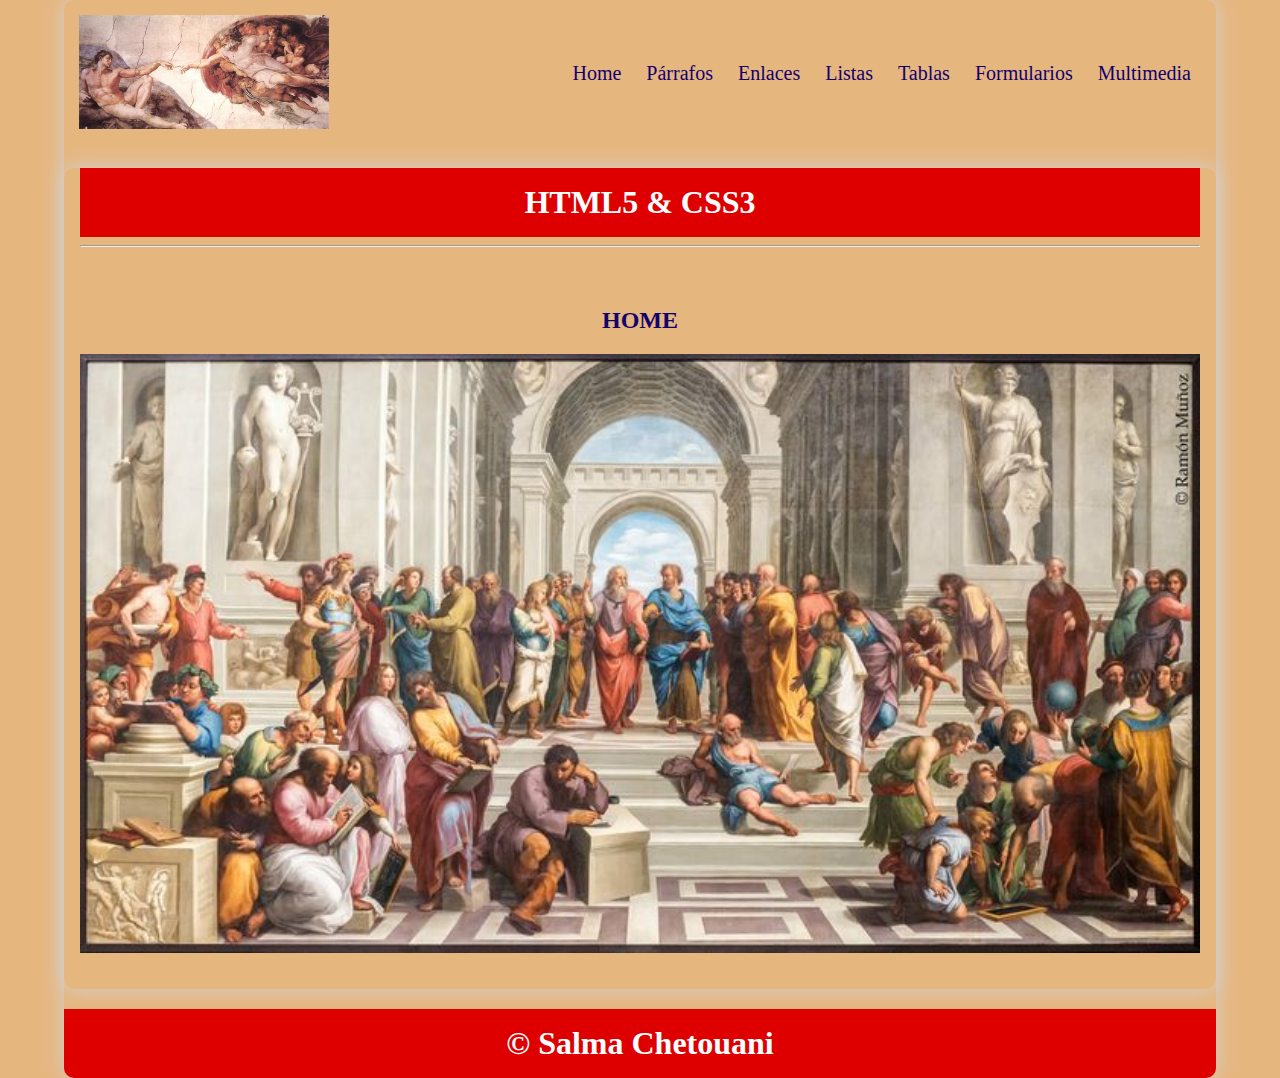
<file: index.html>
<!DOCTYPE html>
<html lang="en">

<head>
    <meta charset="UTF-8">
    <meta name="viewport" content="width=device-width, initial-scale=1.0">
    <title>Curso HTML5-CSS3</title>
    <link rel="stylesheet" href="css/style.css">
</head>

<body>
    <div class="container shadow">
        <header>
            <div class="row align-items-center">
                <div class="col-3"><img src="img/descargar.jpeg" alt="logo" width="250"></div>
                <div class="col-9">
                    <span id="btnmenu" onclick="opendrawer()">&#9776;</span>
                    <nav id="menu">
                        <ul class="text-right">
                            <li>
                                <a href="index.html">
                                    Home
                                </a>
                            </li>
                            <li>
                                <a href="parrafos.html">
                                    Párrafos
                                </a>
                            </li>
                            <li>
                                <a href="enlaces.html">
                                    Enlaces
                                </a>
                            </li>
                            <li>
                                <a href="listas.html">
                                    Listas
                                </a>
                            </li>
                            <li>
                                <a href="tablas.html">
                                    Tablas
                                </a>
                            </li>
                            <li>
                                <a href="formularios.html">
                                    Formularios
                                </a>
                            </li>
                            <li>
                                <a href="multimedia.html">
                                    Multimedia
                                </a>
                            </li>
                        </ul>
                    </nav>
                </div>
            </div>


        </header>
        <main class="shadow">
            <div class="px-3">
                <h1 class="text-center bg-azul-o text-white py-3">HTML5 & CSS3</h1>
            </div>
            <div class="px-3">
                <hr>
            </div>
            <div class="p-3">
                <div id="home" class="py-3">
                    <h2 class="text-center">HOME</h2>
                    <img src="img/DSC7804 Rafael Sanzio - La Filosofía o La Escuela de Atenas, 1510-12, en las Estancias del Vaticano, Roma, reproducción en el Victoria and Albert Museum, London.jpeg" alt="" width="100%">
                </div>
            </div>

        </main>
        <footer>
            <h1 class="bg-azul-o text-center text-white py-3">&copy; Salma Chetouani</h1>
        </footer>
    </div>
    <script>
        function opendrawer() {
            document.getElementById('menu').style.display = 'block';
            document.getElementById('menu').style.witdh = '100%';
        }
    </script>
</body>

</html>
</file>
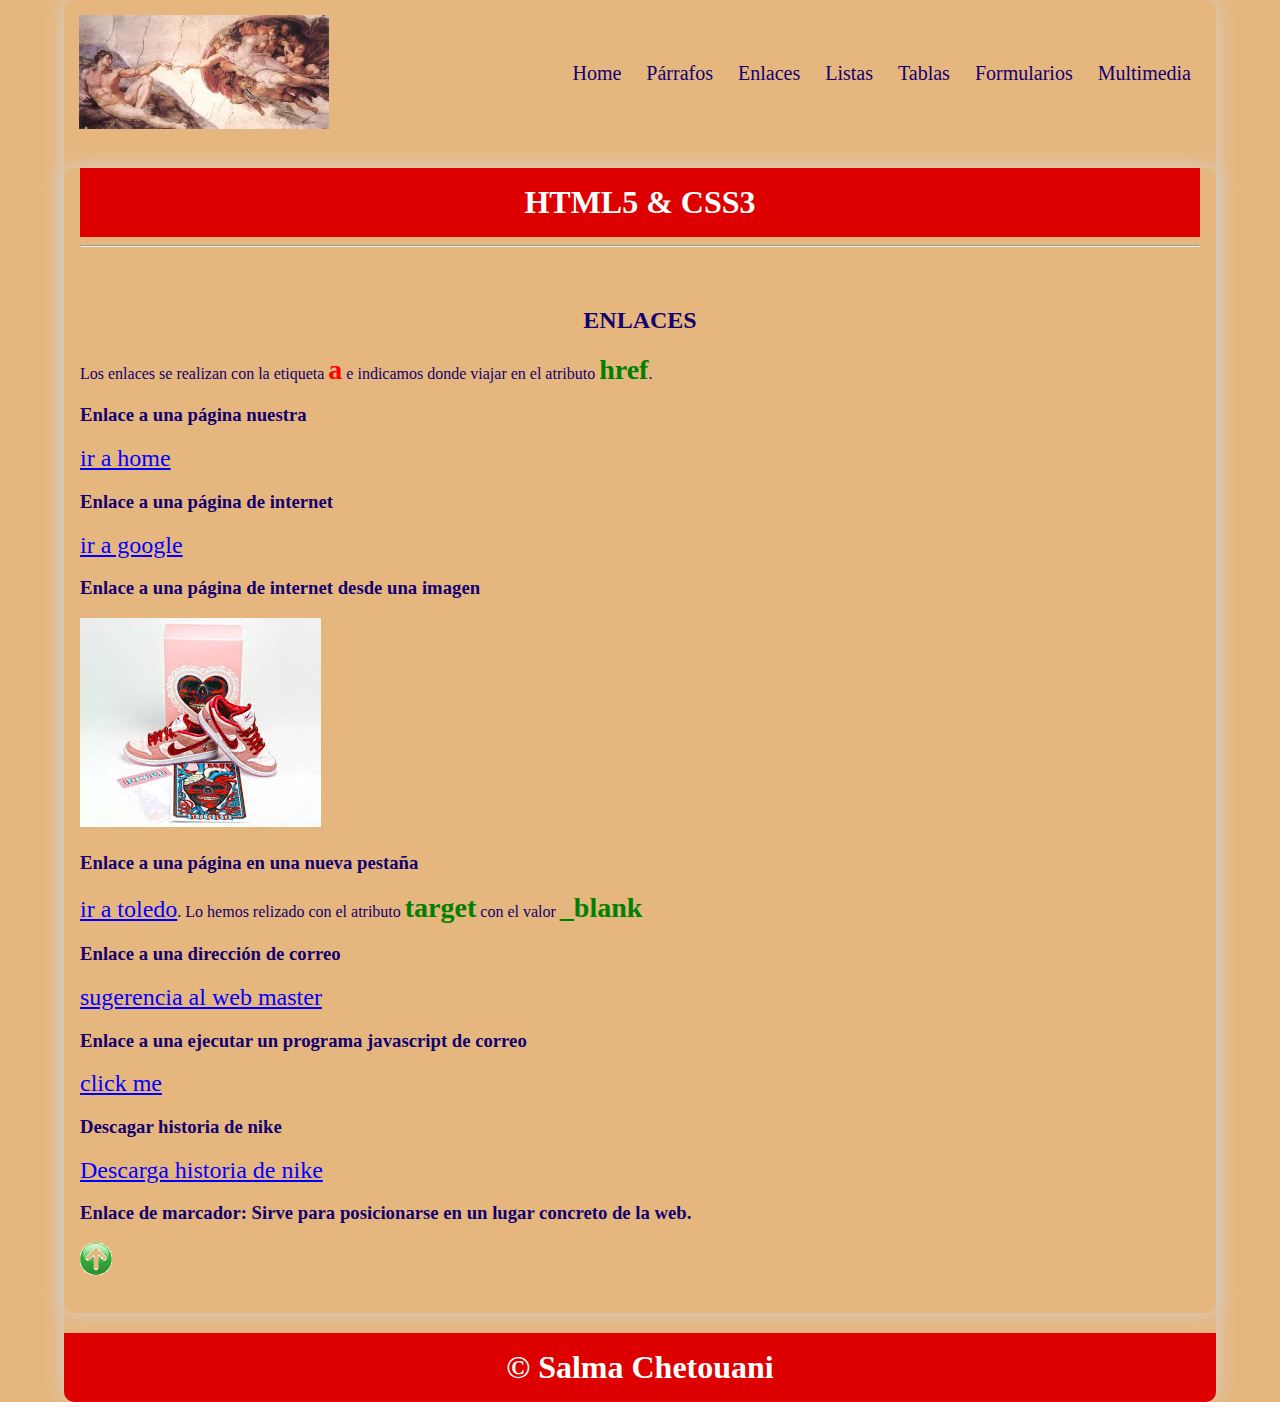
<file: enlaces.html>
<!DOCTYPE html>
<html lang="en">

<head>
    <meta charset="UTF-8">
    <meta name="viewport" content="width=device-width, initial-scale=1.0">
    <title>Curso HTML5-CSS3</title>
    <link rel="stylesheet" href="css/style.css">
</head>

<body>
    <a name="top" />
    <div class="container shadow">
        <header>
            <div class="row align-items-center">
                <div class="col-3"><img src="img/descargar.jpeg" alt="logo" width="250"></div>
                <div class="col-9">
                    <span id="btnmenu" onclick="opendrawer()">&#9776;</span>
                    <nav id="menu">
                        <ul class="text-right">
                            <li>
                                <a href="index.html">
                                    Home
                                </a>
                            </li>
                            <li>
                                <a href="parrafos.html">
                                    Párrafos
                                </a>
                            </li>
                            <li>
                                <a href="enlaces.html">
                                    Enlaces
                                </a>
                            </li>
                            <li>
                                <a href="listas.html">
                                    Listas
                                </a>
                            </li>
                            <li>
                                <a href="tablas.html">
                                    Tablas
                                </a>
                            </li>
                            <li>
                                <a href="formularios.html">
                                    Formularios
                                </a>
                            </li>
                            <li>
                                <a href="multimedia.html">
                                    Multimedia
                                </a>
                            </li>
                        </ul>
                    </nav>
                </div>
            </div>


        </header>
        <main class="shadow">
            <div class="px-3">
                <h1 class="text-center bg-azul-o text-white py-3">HTML5 & CSS3</h1>
            </div>
            <div class="px-3">
                <hr>
            </div>
            <div class="p-3">
                <div id="enlaces" class="py-3">
                    <h2 class="text-center">ENLACES</h2>
                    <p>Los enlaces se realizan con la etiqueta <span class="etiqueta">a</span> e indicamos donde viajar en el atributo <span class="atributo">href</span>.</p>
                    <h3>Enlace a una página nuestra</h3>
                    <p><a href="index.html">ir a home</a></p>
                    <h3>Enlace a una página de internet</h3>
                    <p><a href="https://www.google.es">ir a google</a></p>
                    <h3>Enlace a una página de internet desde una imagen</h3>
                    <p><a href="https://www.adidas.es/"><img src="img/strangelove.jpeg" alt="adidas"></a></p>
                    <h3>Enlace a una página en una nueva pestaña</h3>
                    <p><a href="https://www.toledo.es" target="_blank">ir a toledo</a>. Lo hemos relizado con el atributo <span class="atributo">target</span> con el valor <span class="atributo">_blank</span></span></p>
                    <h3>Enlace a una dirección de correo</h3>
                    <p><a href="mailto:alumno.708960@ies-azarquiel.es">sugerencia al web master</a></p>
                    <h3>Enlace a una ejecutar un programa javascript de correo</h3>
                    <p><a href="javascript:alert('Hola titi...')">click me</a></p>
                    <h3>Descagar historia de nike</h3>
                    <p><a href="pdf/Nike_company_overview.pdf">Descarga historia de nike</a></p>
                    <h3>Enlace de marcador: Sirve para posicionarse en un lugar concreto de la web.</h3>
                    <a href="#top"><img src="img/flechaar.png" alt=""></a>
                </div>
            </div>

        </main>
        <footer>
            <h1 class="bg-azul-o text-center text-white py-3">&copy;  Salma Chetouani</h1>
        </footer>
    </div>
    <script>
        function opendrawer() {
            document.getElementById('menu').style.display = 'block';
            document.getElementById('menu').style.witdh = '100%';
        }
    </script>
</body>

</html>
</file>
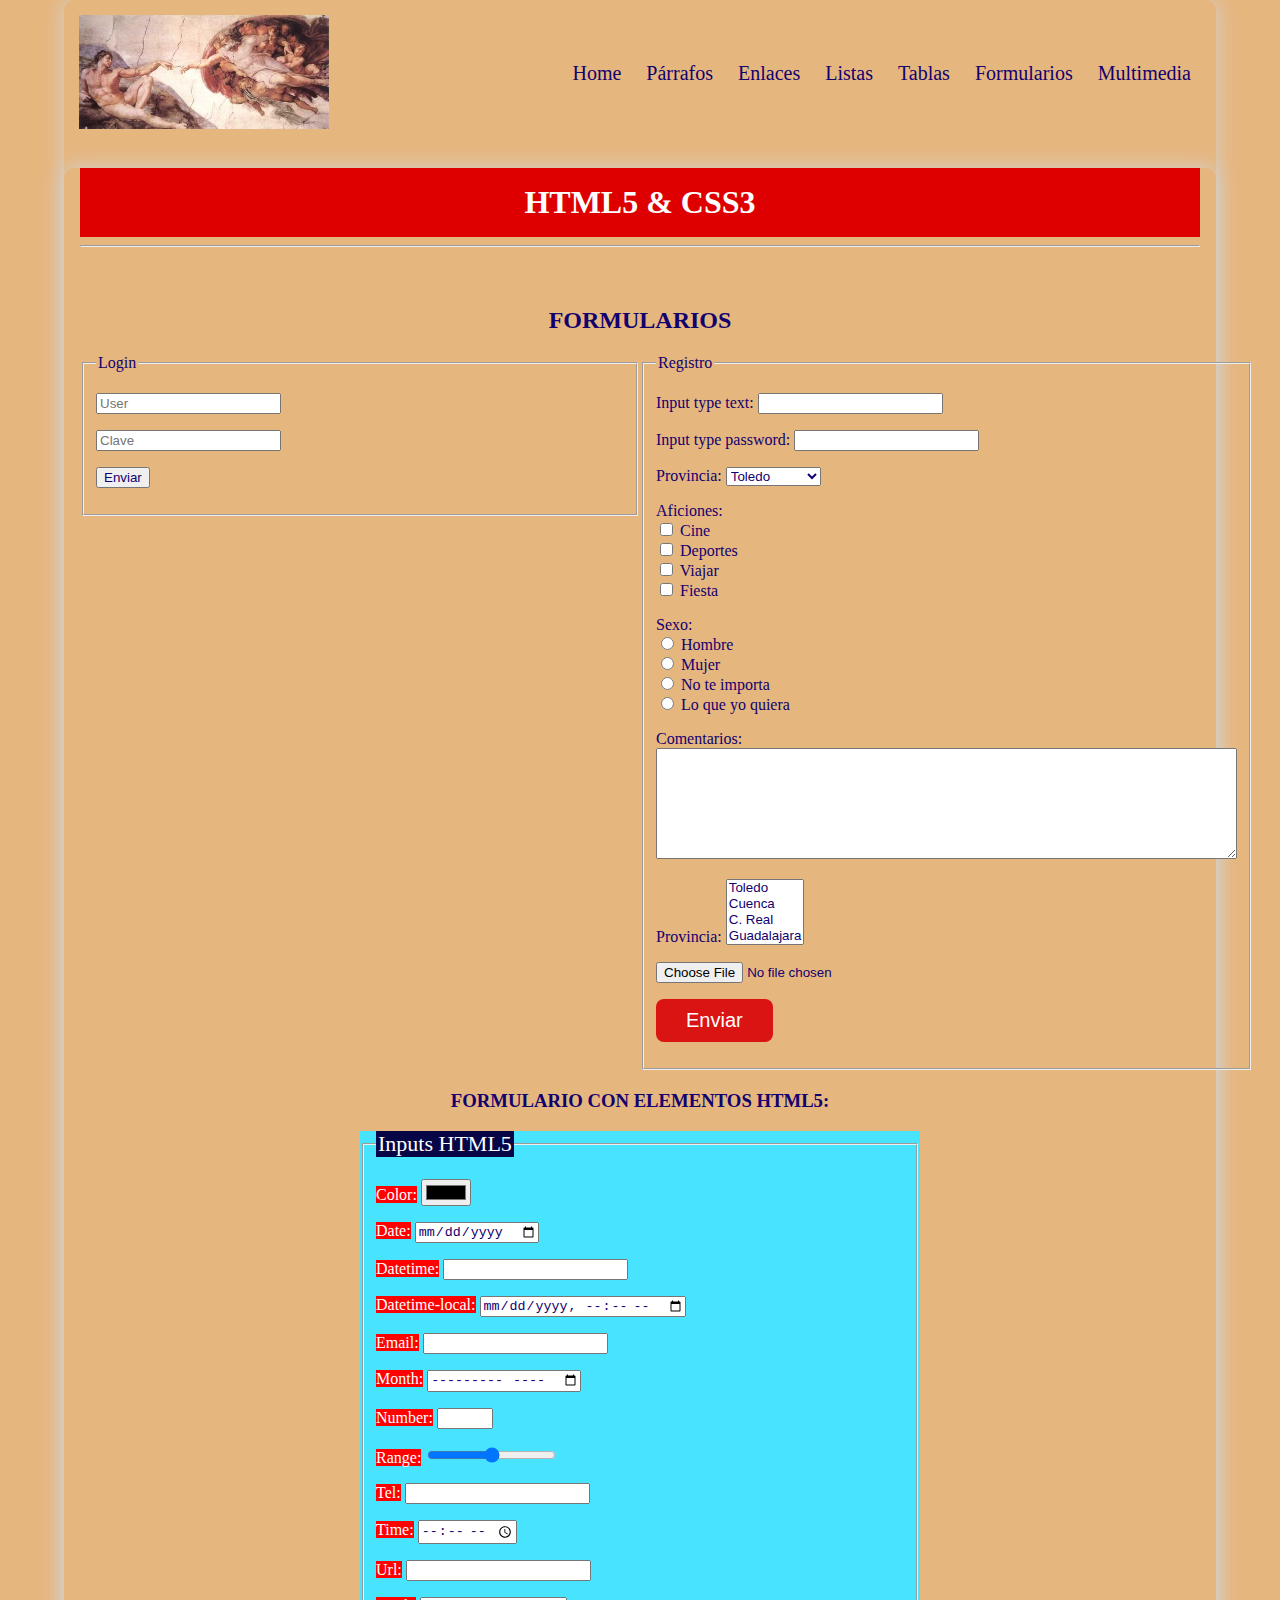
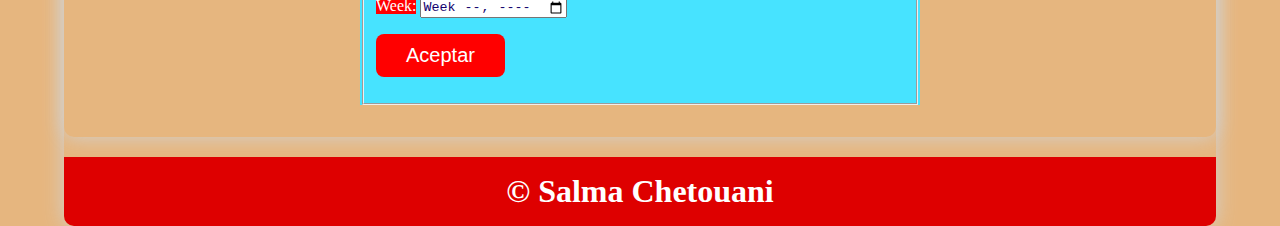
<file: formularios.html>
<!DOCTYPE html>
<html lang="en">

<head>
    <meta charset="UTF-8">
    <meta name="viewport" content="width=device-width, initial-scale=1.0">
    <title>Curso HTML5-CSS3</title>
    <link rel="stylesheet" href="css/style.css">
</head>

<body>
    <div class="container shadow">
        <header>
            <div class="row align-items-center">
                <div class="col-3"><img src="img/descargar.jpeg" alt="logo" width="250"></div>
                <div class="col-9">
                    <span id="btnmenu" onclick="opendrawer()">&#9776;</span>
                    <nav id="menu">
                        <ul class="text-right">
                            <li>
                                <a href="index.html">
                                    Home
                                </a>
                            </li>
                            <li>
                                <a href="parrafos.html">
                                    Párrafos
                                </a>
                            </li>
                            <li>
                                <a href="enlaces.html">
                                    Enlaces
                                </a>
                            </li>
                            <li>
                                <a href="listas.html">
                                    Listas
                                </a>
                            </li>
                            <li>
                                <a href="tablas.html">
                                    Tablas
                                </a>
                            </li>
                            <li>
                                <a href="formularios.html">
                                    Formularios
                                </a>
                            </li>
                            <li>
                                <a href="multimedia.html">
                                    Multimedia
                                </a>
                            </li>
                        </ul>
                    </nav>
                </div>
            </div>


        </header>
        <main class="shadow">
            <div class="px-3">
                <h1 class="text-center bg-azul-o text-white py-3">HTML5 & CSS3</h1>
            </div>
            <div class="px-3">
                <hr>
            </div>
            <div class="p-3">
                <div id="formularios" class="py-3">
                    <h2 class="text-center">FORMULARIOS</h2>
                    <form action="#" method="get" class="formlogin">
                        <fieldset>
                            <legend>Login</legend>
                            <p>
                                <input type="text" name="user" id="" placeholder="User">
                            </p>
                            <p>
                                <input type="password" name="pass" id="" placeholder="Clave">
                            </p>
                            <p>
                                <input type="submit" value="Enviar">
                            </p>
                        </fieldset>
                    </form>
                    <form action="#" method="get" class="formregister">
                        <fieldset>
                            <legend>Registro</legend>
                            <p><label for="">Input type text:</label>
                                <input type="text" name="user" id="">
                            </p>
                            <p>
                                <label for="">Input type password:</label>
                                <input type="password" name="pass" id="">
                            </p>
                            <p>
                                <label for="">Provincia:</label>
                                <select name="provincia" id="">
                                    <option value="1">Toledo</option>
                                    <option value="2">Cuenca</option>
                                    <option value="3">C. Real</option>
                                    <option value="4">Guadalajara</option>
                                    <option value="5">Albacete</option>
                                </select>
                            </p>
                            <p>
                                <label for="">Aficiones:</label><br/>
                                <input type="checkbox" name="cine" id=""> Cine<br/>
                                <input type="checkbox" name="deportes" id=""> Deportes<br/>
                                <input type="checkbox" name="viajar" id=""> Viajar<br/>
                                <input type="checkbox" name="fiesta" id=""> Fiesta<br/>
                            </p>
                            <p>
                                <label for="">Sexo:</label><br/>
                                <input type="radio" name="Sexo" id=""> Hombre<br/>
                                <input type="radio" name="Sexo" id=""> Mujer<br/>
                                <input type="radio" name="Sexo" id=""> No te importa<br/>
                                <input type="radio" name="Sexo" id=""> Lo que yo quiera<br/>
                            </p>
                            <p>
                                <label for="">Comentarios:</label><br />
                                <textarea name="comment" id="" cols="70" rows="7"></textarea>
                            </p>       
                            <p>
                                <label for="">Provincia:</label>
                                <select name="provincia" id="" multiple>
                                    <option value="1">Toledo</option>
                                    <option value="2">Cuenca</option>
                                    <option value="3">C. Real</option>
                                    <option value="4">Guadalajara</option>
                                    <option value="5">Albacete</option>
                                </select>
                            </p>    
                            <p>
                                <input type="file" name="foto" id="">
                            </p>               
                            <p>
                                <input type="submit" value="Enviar" class="btn btn-red">
                            </p>
                            
                        </fieldset>
                    </form>
                    <div class="cb"></div>
                    <h3 class="text-center">FORMULARIO CON ELEMENTOS HTML5:</h3>
                    <form action="kk.php" method="post" class="formhtml5">
                        <fieldset>
                            <legend>Inputs HTML5</legend>
                            <p><label for="">Color:</label> <input type="color" name="color" id=""></p>
                            <p><label for="">Date:</label> <input type="date" name="date" id=""></p>
                            <p><label for="">Datetime:</label> <input type="datetime" name="datetime" id=""></p>
                            <p><label for="">Datetime-local:</label> <input type="datetime-local" name="datetime-local"
                                    id=""></p>
                            <p><label for="">Email:</label> <input type="email" name="email" id=""></p>
                            <p><label for="">Month:</label> <input type="month" name="month" id=""></p>
                            <p><label for="">Number:</label> <input type="number" name="number" id="" step="2" min="10"
                                    max="30"></p>
                            <p><label for="">Range:</label> <input type="range" name="range" id="" step="2" min="10"
                                    max="30"></p>
                            <p><label for="">Tel:</label> <input type="tel" name="tel" id=""></p>
                            <p><label for="">Time:</label> <input type="time" name="time" id=""></p>
                            <p><label for="">Url:</label> <input type="url" name="url" id=""></p>
                            <p><label for="">Week:</label> <input type="week" name="week" id=""></p>
                            <p><input type="submit" value="Aceptar" id="" class="btn btn-green"></p>
                        </fieldset>
                    </form>



                    <div class="cb"></div>
                </div>
            </div>
        </main>
        <footer>
            <h1 class="bg-azul-o text-center text-white py-3">&copy;  Salma Chetouani</h1>
        </footer>
    </div>
    <script>
        function opendrawer() {
            document.getElementById('menu').style.display = 'block';
            document.getElementById('menu').style.witdh = '100%';
        }
    </script>
</body>

</html>
</file>
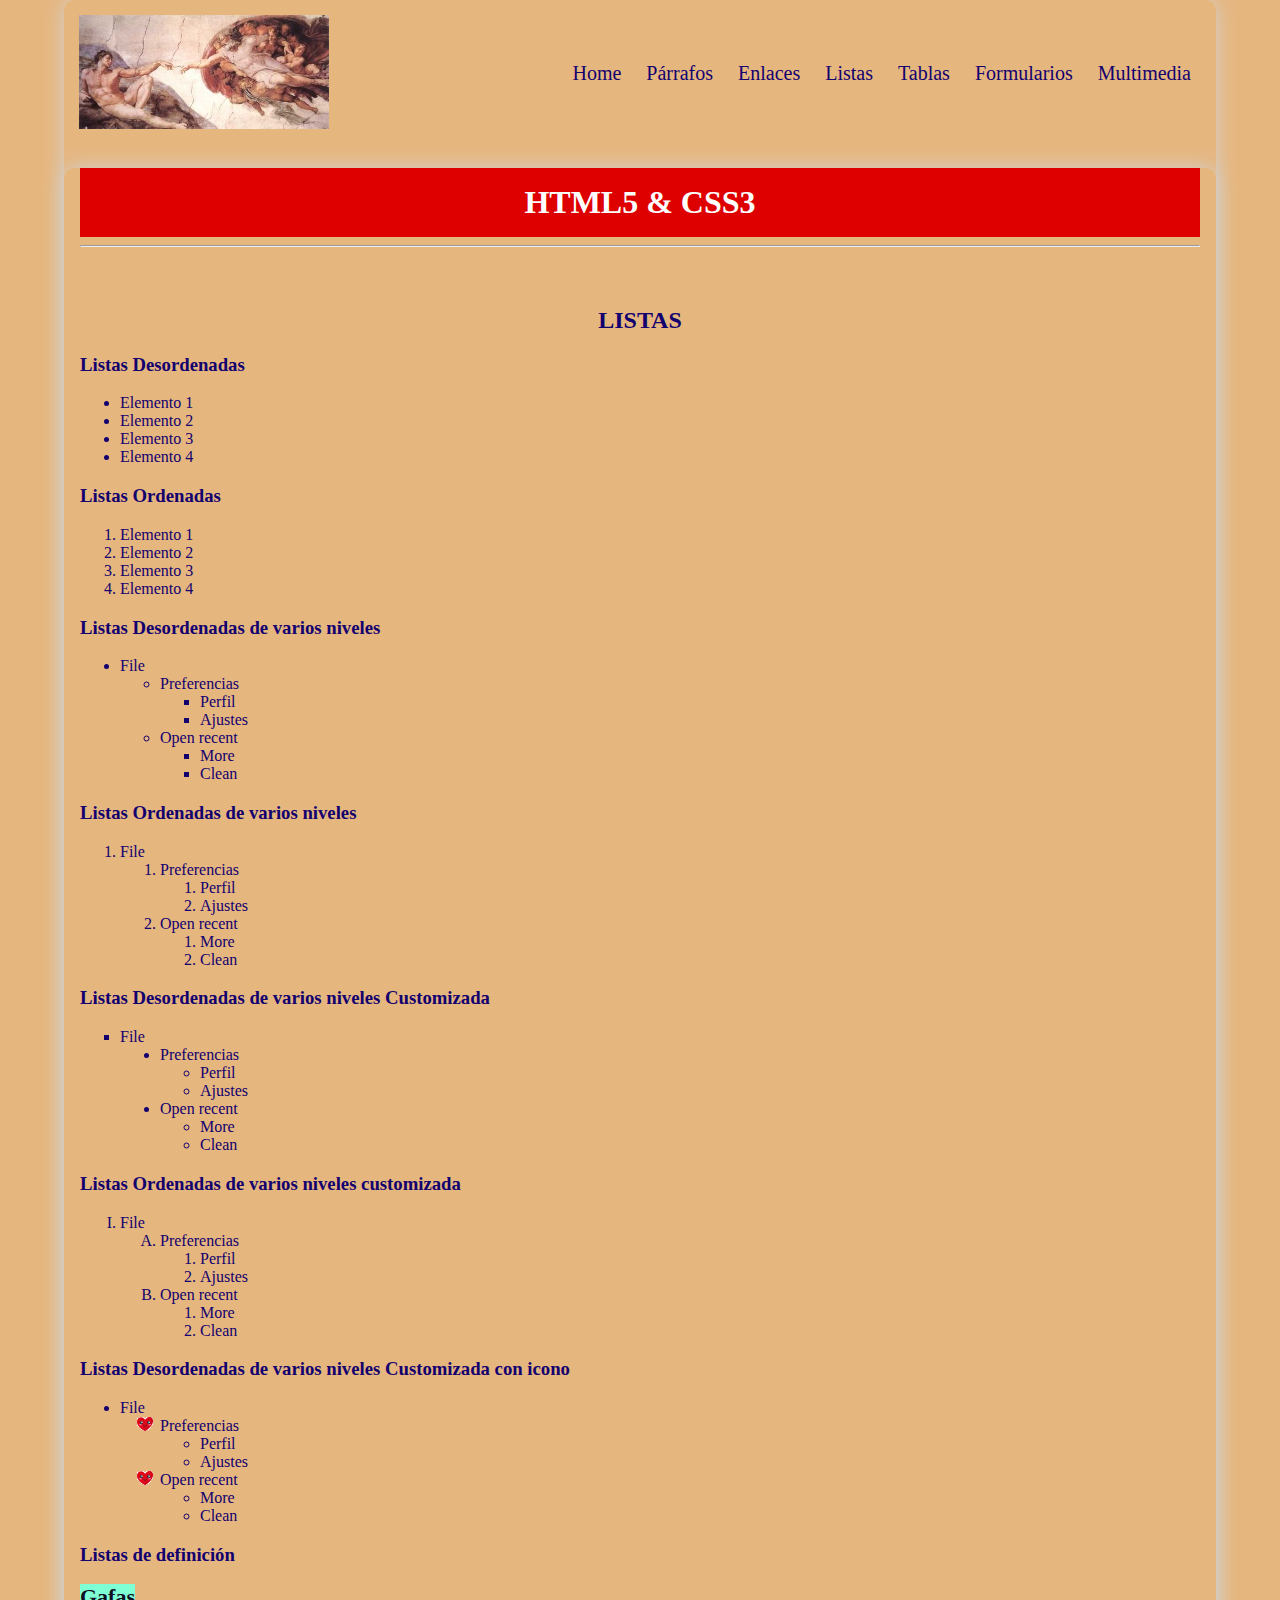
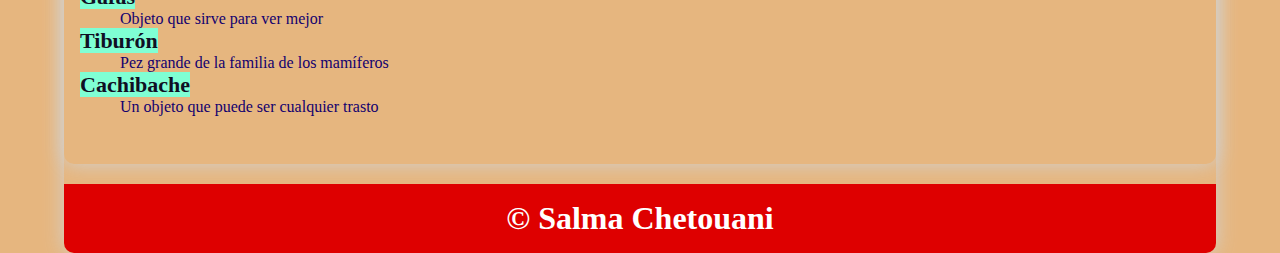
<file: listas.html>
<!DOCTYPE html>
<html lang="en">

<head>
    <meta charset="UTF-8">
    <meta name="viewport" content="width=device-width, initial-scale=1.0">
    <title>Curso HTML5-CSS3</title>
    <link rel="stylesheet" href="css/style.css">
</head>

<body>
    <div class="container shadow">
        <header>
            <div class="row align-items-center">
                <div class="col-3"><img src="img/descargar.jpeg" alt="logo" width="250"></div>
                <div class="col-9">
                    <span id="btnmenu" onclick="opendrawer()">&#9776;</span>
                    <nav id="menu">
                        <ul class="text-right">
                            <li>
                                <a href="index.html">
                                    Home
                                </a>
                            </li>
                            <li>
                                <a href="parrafos.html">
                                    Párrafos
                                </a>
                            </li>
                            <li>
                                <a href="enlaces.html">
                                    Enlaces
                                </a>
                            </li>
                            <li>
                                <a href="listas.html">
                                    Listas
                                </a>
                            </li>
                            <li>
                                <a href="tablas.html">
                                    Tablas
                                </a>
                            </li>
                            <li>
                                <a href="formularios.html">
                                    Formularios
                                </a>
                            </li>
                            <li>
                                <a href="multimedia.html">
                                    Multimedia
                                </a>
                            </li>
                        </ul>
                    </nav>
                </div>
            </div>


        </header>
        <main class="shadow">
            <div class="px-3">
                <h1 class="text-center bg-azul-o text-white py-3">HTML5 & CSS3</h1>
            </div>
            <div class="px-3">
                <hr>
            </div>
            <div class="p-3">
                <div id="listas" class="py-3">
                    <h2 class="text-center">LISTAS</h2>
                    <h3>Listas Desordenadas</h3>
                    <ul>
                        <li>Elemento 1</li>
                        <li>Elemento 2</li>
                        <li>Elemento 3</li>
                        <li>Elemento 4</li>
                    </ul>
                    <h3>Listas Ordenadas</h3>
                    <ol>
                        <li>Elemento 1</li>
                        <li>Elemento 2</li>
                        <li>Elemento 3</li>
                        <li>Elemento 4</li>
                    </ol>
                    <h3>Listas Desordenadas de varios niveles</h3>
                    <ul>
                        <li>File
                            <ul>
                                <li>Preferencias
                                    <ul>
                                        <li>Perfil</li>
                                        <li>Ajustes</li>
                                    </ul>
                                </li>
                                <li>Open recent
                                    <ul>
                                        <li>More</li>
                                        <li>Clean</li>
                                    </ul>
                                </li>
                            </ul>
                        </li>
                    </ul>
                    <h3>Listas Ordenadas de varios niveles</h3>
                    <ol>
                        <li>File
                            <ol>
                                <li>Preferencias
                                    <ol>
                                        <li>Perfil</li>
                                        <li>Ajustes</li>
                                    </ol>
                                </li>
                                <li>Open recent
                                    <ol>
                                        <li>More</li>
                                        <li>Clean</li>
                                    </ol>
                                </li>
                            </ol>
                        </li>
                    </ol>
                    <h3>Listas Desordenadas de varios niveles Customizada</h3>
                    <ul class="customdes">
                        <li>File
                            <ul>
                                <li>Preferencias
                                    <ul>
                                        <li>Perfil</li>
                                        <li>Ajustes</li>
                                    </ul>
                                </li>
                                <li>Open recent
                                    <ul>
                                        <li>More</li>
                                        <li>Clean</li>
                                    </ul>
                                </li>
                            </ul>
                        </li>
                    </ul>
                    <h3>Listas Ordenadas de varios niveles customizada</h3>
                    <ol class="customord">
                        <li>File
                            <ol>
                                <li>Preferencias
                                    <ol>
                                        <li>Perfil</li>
                                        <li>Ajustes</li>
                                    </ol>
                                </li>
                                <li>Open recent
                                    <ol>
                                        <li>More</li>
                                        <li>Clean</li>
                                    </ol>
                                </li>
                            </ol>
                        </li>
                    </ol>
                    <h3>Listas Desordenadas de varios niveles Customizada con icono</h3>
                    <ul class="customico">
                        <li>File
                            <ul>
                                <li>Preferencias
                                    <ul>
                                        <li>Perfil</li>
                                        <li>Ajustes</li>
                                    </ul>
                                </li>
                                <li>Open recent
                                    <ul>
                                        <li>More</li>
                                        <li>Clean</li>
                                    </ul>
                                </li>
                            </ul>
                        </li>
                    </ul>
                    <h3>Listas de definición</h3>
                    <dl class="listadefcustom">
                        <dt> Gafas</dt>
                        <dd>Objeto que sirve para ver mejor</dd>
                        <dt>Tiburón</dt>
                        <dd>Pez grande de la familia de los mamíferos</dd>
                        <dt>Cachibache</dt>
                        <dd>Un objeto que puede ser cualquier trasto</dd>
                    </dl>
                </div>
            </div>
        </main>
        <footer>
            <h1 class="bg-azul-o text-center text-white py-3">&copy;  Salma Chetouani</h1>
        </footer>
    </div>
    <script>
        function opendrawer() {
            document.getElementById('menu').style.display = 'block';
            document.getElementById('menu').style.witdh = '100%';
        }
    </script>
</body>

</html>
</file>
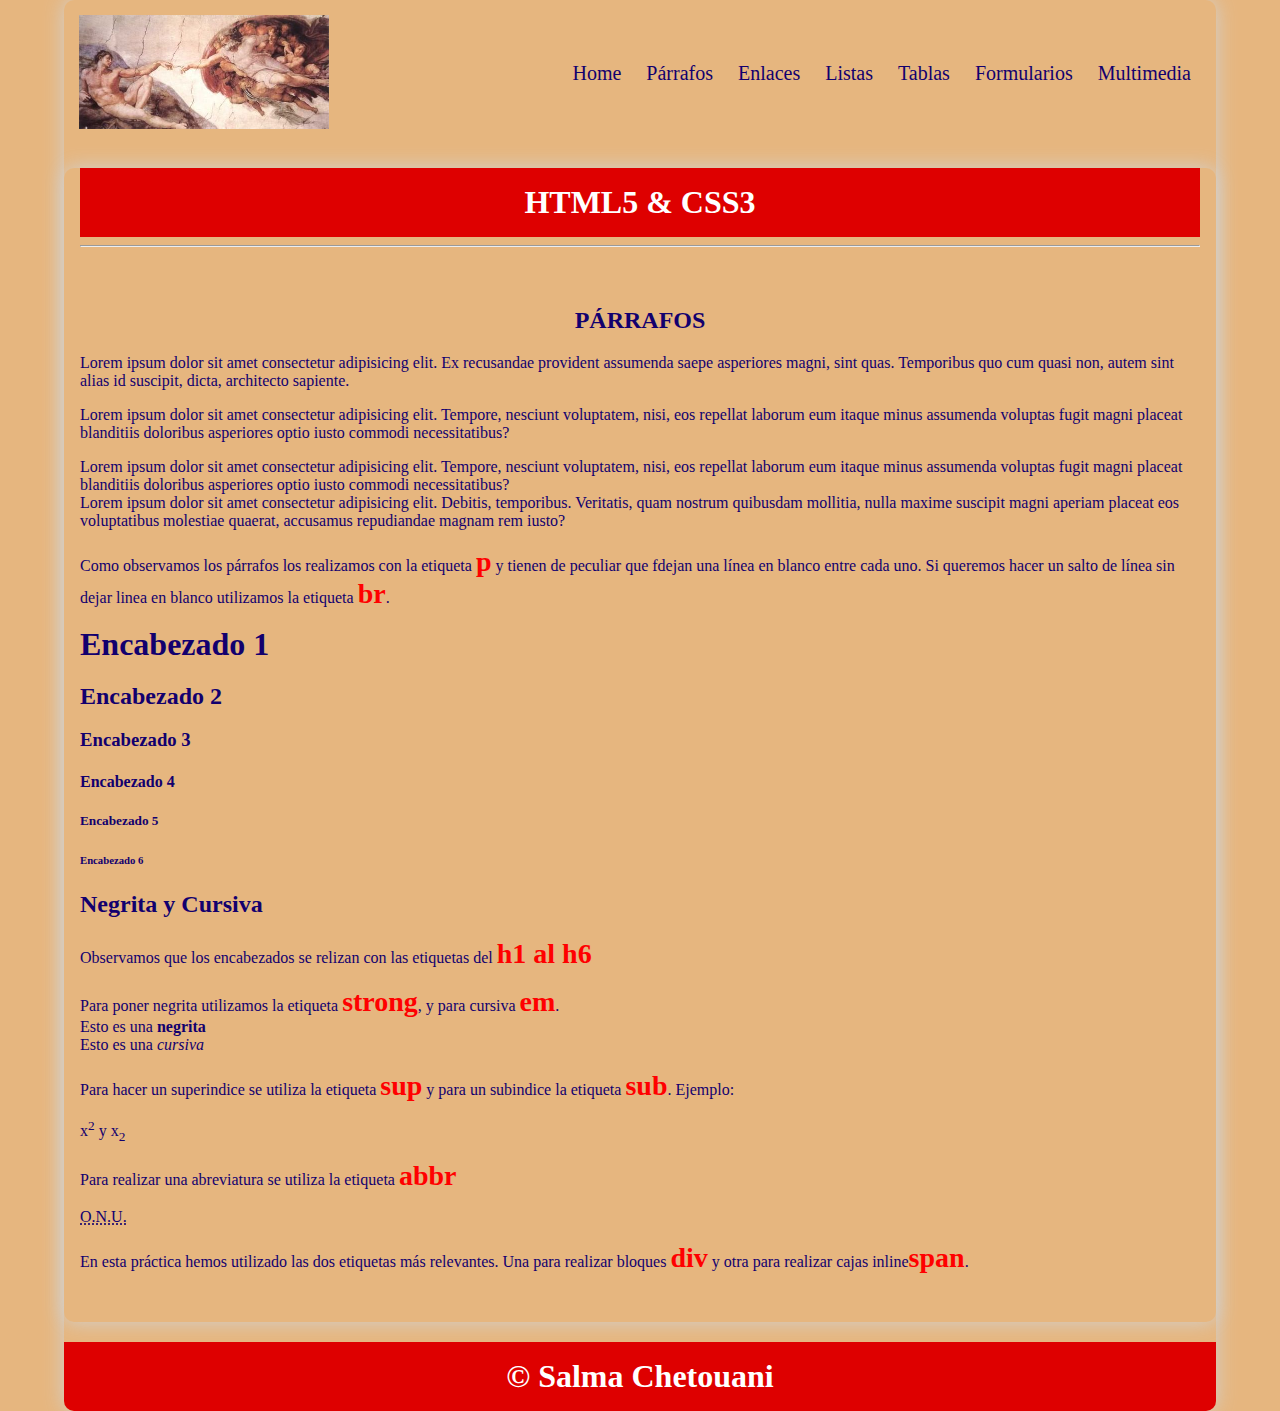
<file: parrafos.html>
<!DOCTYPE html>
<html lang="en">

<head>
    <meta charset="UTF-8">
    <meta name="viewport" content="width=device-width, initial-scale=1.0">
    <title>Curso HTML5-CSS3</title>
    <link rel="stylesheet" href="css/style.css">
</head>

<body>
    <div class="container shadow">
        <header>
            <div class="row align-items-center">
                <div class="col-3"><img src="img/descargar.jpeg" alt="logo" width="250"></div>
                <div class="col-9">
                    <span id="btnmenu" onclick="opendrawer()">&#9776;</span>
                    <nav id="menu">
                        <ul class="text-right">
                            <li>
                                <a href="index.html">
                                    Home
                                </a>
                            </li>
                            <li>
                                <a href="parrafos.html">
                                    Párrafos
                                </a>
                            </li>
                            <li>
                                <a href="enlaces.html">
                                    Enlaces
                                </a>
                            </li>
                            <li>
                                <a href="listas.html">
                                    Listas
                                </a>
                            </li>
                            <li>
                                <a href="tablas.html">
                                    Tablas
                                </a>
                            </li>
                            <li>
                                <a href="formularios.html">
                                    Formularios
                                </a>
                            </li>
                            <li>
                                <a href="multimedia.html">
                                    Multimedia
                                </a>
                            </li>
                        </ul>
                    </nav>
                </div>
            </div>


        </header>
        <main class="shadow">
            <div class="px-3">
                <h1 class="text-center bg-azul-o text-white py-3">HTML5 & CSS3</h1>
            </div>
            <div class="px-3">
                <hr>
            </div>
            <div class="p-3">
                <div id="parrafos" class="py-3">
                    <h2 class="text-center">PÁRRAFOS</h2>
                    <p>Lorem ipsum dolor sit amet consectetur adipisicing elit. Ex recusandae provident assumenda saepe
                        asperiores magni, sint quas. Temporibus quo cum quasi non, autem sint alias id suscipit, dicta,
                        architecto sapiente.</p>
                    <p>Lorem ipsum dolor sit amet consectetur adipisicing elit. Tempore, nesciunt voluptatem, nisi, eos
                        repellat laborum eum itaque minus assumenda voluptas fugit magni placeat blanditiis doloribus
                        asperiores optio iusto commodi necessitatibus?</p>
                    <p>Lorem ipsum dolor sit amet consectetur adipisicing elit. Tempore, nesciunt voluptatem, nisi, eos
                        repellat laborum eum itaque minus assumenda voluptas fugit magni placeat blanditiis doloribus
                        asperiores optio iusto commodi necessitatibus?<br />Lorem ipsum dolor sit amet consectetur
                        adipisicing elit. Debitis, temporibus. Veritatis, quam nostrum quibusdam mollitia, nulla maxime
                        suscipit magni aperiam placeat eos voluptatibus molestiae quaerat, accusamus repudiandae magnam
                        rem iusto?</p>
                    <p>Como observamos los párrafos los realizamos con la etiqueta <span class="etiqueta">p</span> y
                        tienen de peculiar que fdejan una
                        línea en blanco entre cada uno. Si queremos hacer un salto de línea sin dejar linea en blanco
                        utilizamos la etiqueta <span class="etiqueta">br</span>.</p>
                    <h1>Encabezado 1</h1>
                    <h2>Encabezado 2</h2>
                    <h3>Encabezado 3</h3>
                    <h4>Encabezado 4</h4>
                    <h5>Encabezado 5</h5>
                    <h6>Encabezado 6</h6>
                    <h2>Negrita y Cursiva</h2>
                    <p>Observamos que los encabezados se relizan con las etiquetas del <span class="etiqueta">h1 al
                            h6</span></p>
                    <p>Para poner negrita utilizamos la etiqueta <span class="etiqueta">strong</span>, y para cursiva
                        <span class="etiqueta">em</span>. <br />
                        Esto es una <strong>negrita</strong><br />
                        Esto es una <em>cursiva</em>
                    </p>
                    <p>Para hacer un superindice se utiliza la etiqueta <span class="etiqueta">sup</span> y para un
                        subindice la etiqueta <span class="etiqueta">sub</span>. Ejemplo:</p>
                    <p>x<sup>2</sup> y x<sub>2</sub></p>
                    <p>Para realizar una abreviatura se utiliza la etiqueta <span class="etiqueta">abbr</span></p>
                    <p><abbr title="Organización de las Naciones Unidas">O.N.U.</abbr></p>
                    <p>En esta práctica hemos utilizado las dos etiquetas más relevantes. Una para realizar bloques
                        <span class="etiqueta">div</span> y otra para realizar cajas inline<span
                            class="etiqueta">span</span>.</p>
                </div>
            </div>

        </main>
        <footer>
            <h1 class="bg-azul-o text-center text-white py-3">&copy;  Salma Chetouani</h1>
        </footer>
    </div>
    <script>
        function opendrawer() {
            document.getElementById('menu').style.display = 'block';
            document.getElementById('menu').style.witdh = '100%';
        }
    </script>
</body>

</html>
</file>
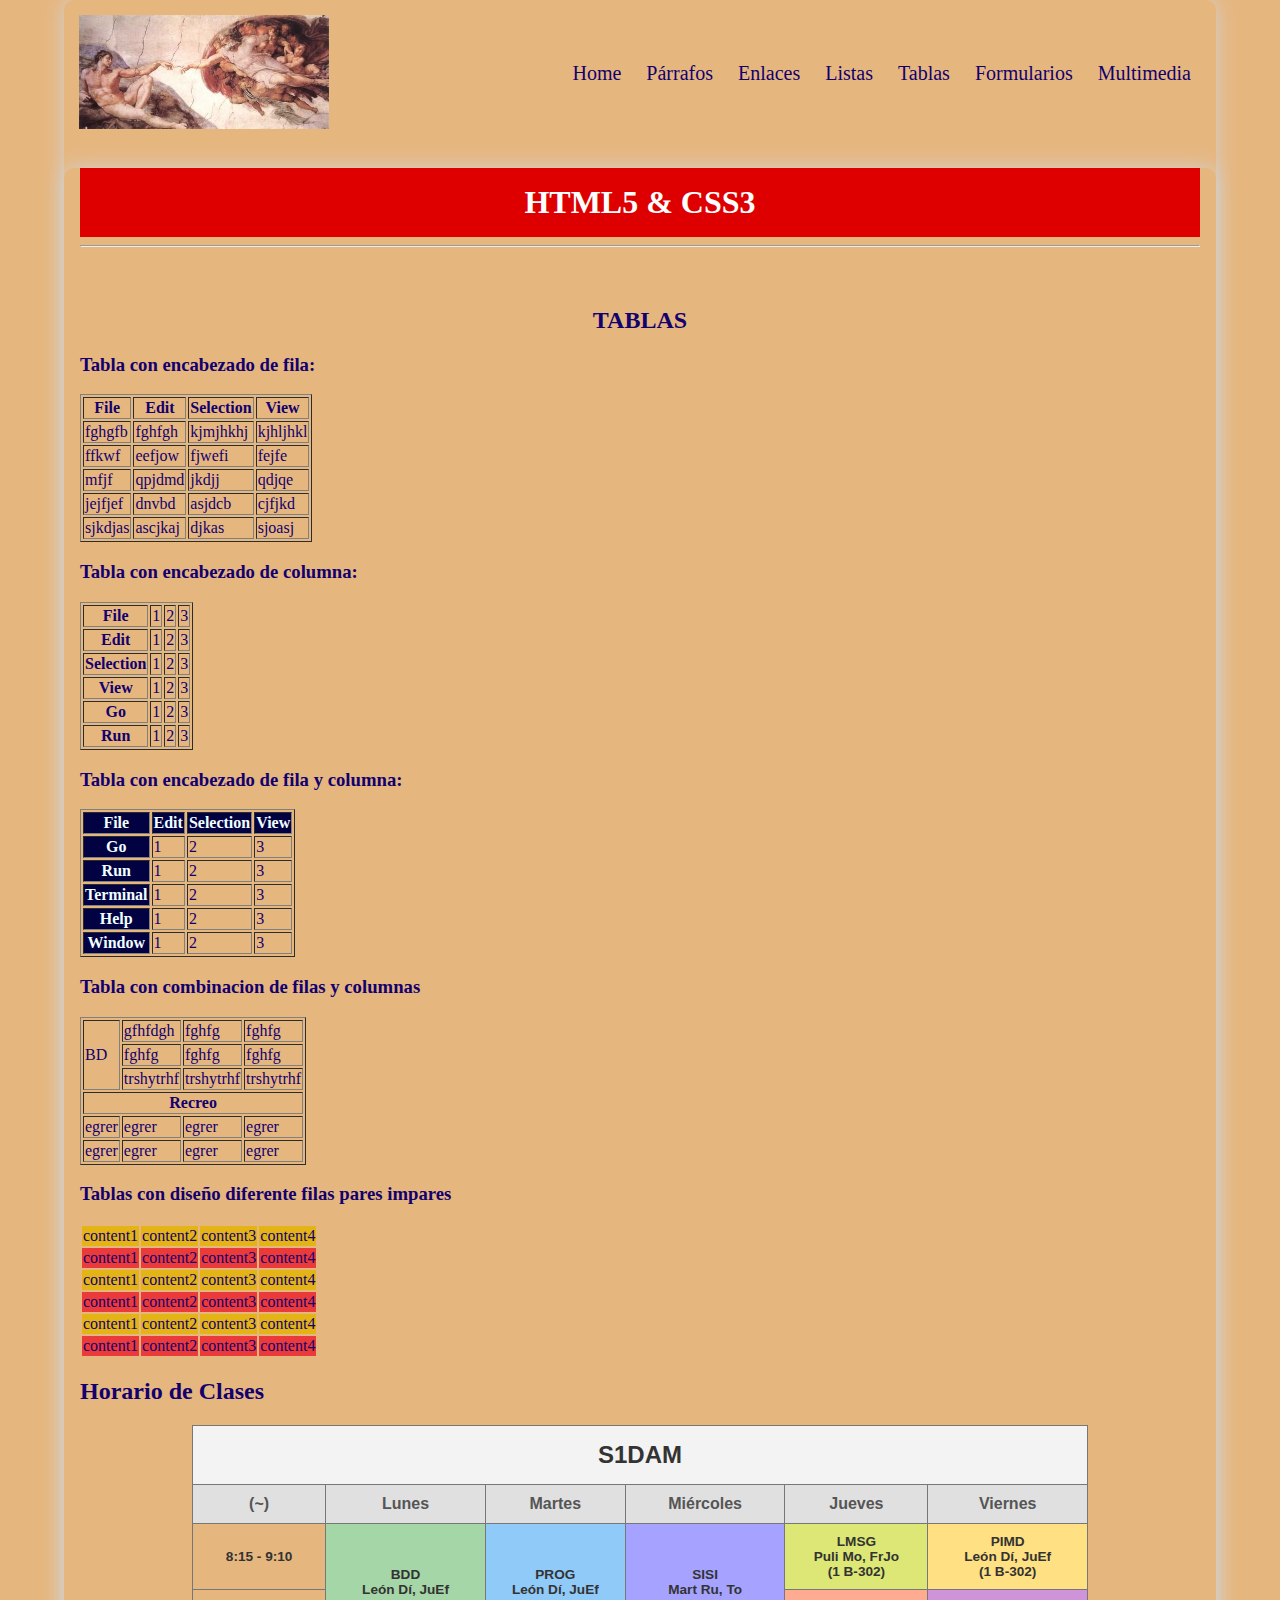
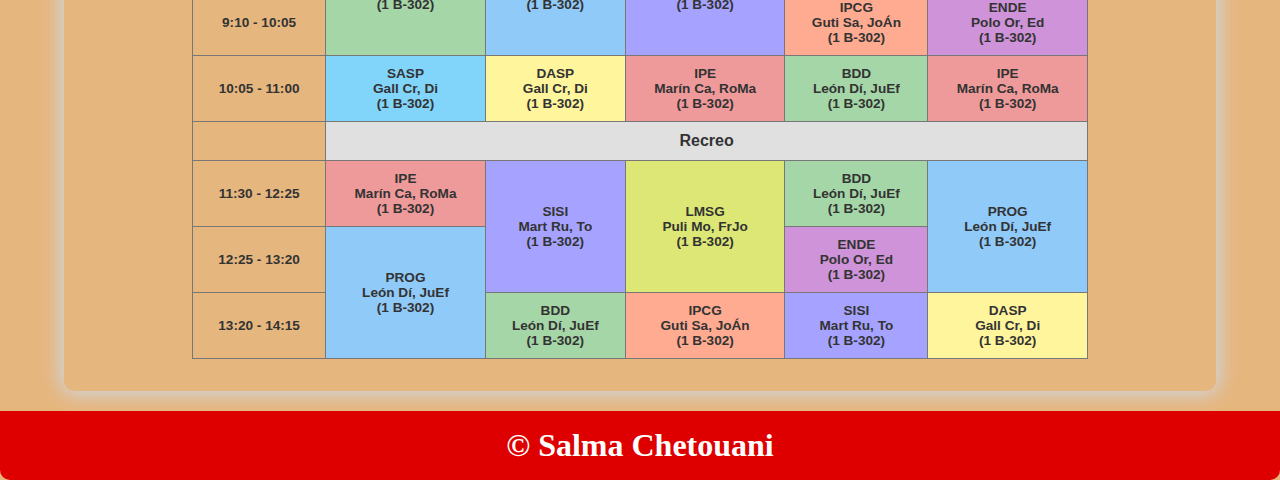
<file: tablas.html>
<!DOCTYPE html>
<html lang="en">

<head>
    <meta charset="UTF-8">
    <meta name="viewport" content="width=device-width, initial-scale=1.0">
    <title>Curso HTML5-CSS3</title>
    <link rel="stylesheet" href="css/style.css">
</head>

<body>
    <div class="container shadow">
        <header>
            <div class="row align-items-center">
                <div class="col-3"><img src="img/descargar.jpeg" alt="logo" width="250"></div>
                <div class="col-9">
                    <span id="btnmenu" onclick="opendrawer()">&#9776;</span>
                    <nav id="menu">
                        <ul class="text-right">
                            <li>
                                <a href="index.html">
                                    Home
                                </a>
                            </li>
                            <li>
                                <a href="parrafos.html">
                                    Párrafos
                                </a>
                            </li>
                            <li>
                                <a href="enlaces.html">
                                    Enlaces
                                </a>
                            </li>
                            <li>
                                <a href="listas.html">
                                    Listas
                                </a>
                            </li>
                            <li>
                                <a href="tablas.html">
                                    Tablas
                                </a>
                            </li>
                            <li>
                                <a href="formularios.html">
                                    Formularios
                                </a>
                            </li>
                            <li>
                                <a href="multimedia.html">
                                    Multimedia
                                </a>
                            </li>
                        </ul>
                    </nav>
                </div>
            </div>


        </header>
        <main class="shadow">
            <div class="px-3">
                <h1 class="text-center bg-azul-o text-white py-3">HTML5 & CSS3</h1>
            </div>
            <div class="px-3">
                <hr>
            </div>
            <div class="p-3">
                <div id="tablas" class="py-3">
                    <h2 class="text-center">TABLAS</h2>
                    <h3>Tabla con encabezado de fila:</h3>
                    <table border="1">
                        <tr>
                            <th>File</th>
                            <th>Edit</th>
                            <th>Selection</th>
                            <th>View</th>
                        </tr>
                        <tr>
                            <td>fghgfb</td>
                            <td>fghfgh</td>
                            <td>kjmjhkhj</td>
                            <td>kjhljhkl</td>
                        </tr>
                        <tr>
                            <td>ffkwf</td>
                            <td>eefjow</td>
                            <td>fjwefi</td>
                            <td>fejfe</td>
                        </tr>
                        <tr>
                            <td>mfjf</td>
                            <td>qpjdmd</td>
                            <td>jkdjj</td>
                            <td>qdjqe</td>
                        </tr>
                        <tr>
                            <td>jejfjef</td>
                            <td>dnvbd</td>
                            <td>asjdcb</td>
                            <td>cjfjkd</td>
                        </tr>
                        <tr>
                            <td>sjkdjas</td>
                            <td>ascjkaj</td>
                            <td>djkas</td>
                            <td>sjoasj</td>
                        </tr>
                    </table>
                    <h3>Tabla con encabezado de columna:</h3>
                    <table border="1">
                        <tr>
                            <th>File</th>
                            <td>1</td>
                            <td>2</td>
                            <td>3</td>
                        </tr>
                        <tr>
                            <th>Edit</th>
                            <td>1</td>
                            <td>2</td>
                            <td>3</td>
                        </tr>
                        <tr>
                            <th>Selection</th>
                            <td>1</td>
                            <td>2</td>
                            <td>3</td>
                        </tr>
                        <tr>
                            <th>View</th>
                            <td>1</td>
                            <td>2</td>
                            <td>3</td>
                        </tr>
                        <tr>
                            <th>Go</th>
                            <td>1</td>
                            <td>2</td>
                            <td>3</td>
                        </tr>
                        <tr>
                            <th>Run</th>
                            <td>1</td>
                            <td>2</td>
                            <td>3</td>
                        </tr>
                    </table>
                    <h3>Tabla con encabezado de fila y columna:</h3>
                    <table border="1" class="tfc">
                        <tr>
                            <th>File</th>
                            <th>Edit</th>
                            <th>Selection</th>
                            <th>View</th>
                        </tr>
                        <tr>
                            <th>Go</th>
                            <td>1</td>
                            <td>2</td>
                            <td>3</td>
                        </tr>
                        <tr>
                            <th>Run</th>
                            <td>1</td>
                            <td>2</td>
                            <td>3</td>
                        </tr>
                        <tr>
                            <th>Terminal</th>
                            <td>1</td>
                            <td>2</td>
                            <td>3</td>
                        </tr>
                        <tr>
                            <th>Help</th>
                            <td>1</td>
                            <td>2</td>
                            <td>3</td>
                        </tr>
                        <tr>
                            <th>Window</th>
                            <td>1</td>
                            <td>2</td>
                            <td>3</td>
                        </tr>
                    </table>
                    <h3>Tabla con combinacion de filas y columnas</h3>
                    <table border="1">
                        <tr>
                            <td rowspan="3">BD</td>
                            <td>gfhfdgh</td>
                            <td>fghfg</td>
                            <td>fghfg</td>
                        </tr>
                        <tr>
                            <td>fghfg</td>
                            <td>fghfg</td>
                            <td>fghfg</td>
                        </tr>
                        <tr>
                            <td>trshytrhf</td>
                            <td>trshytrhf</td>
                            <td>trshytrhf</td>
                        </tr>
                        <tr>
                            <th colspan="4">Recreo</th>
                        </tr>
                        <tr>
                            <td>egrer</td>
                            <td>egrer</td>
                            <td>egrer</td>
                            <td>egrer</td>
                        </tr>
                        <tr>
                            <td>egrer</td>
                            <td>egrer</td>
                            <td>egrer</td>
                            <td>egrer</td>
                        </tr>
                    </table>
                    <h3>Tablas con diseño diferente filas pares impares</h3>
                    <table class="striped">
                        <tr>
                            <td>content1</td>
                            <td>content2</td>
                            <td>content3</td>
                            <td>content4</td>
                        </tr>
                        <tr>
                            <td>content1</td>
                            <td>content2</td>
                            <td>content3</td>
                            <td>content4</td>
                        </tr>
                        <tr>
                            <td>content1</td>
                            <td>content2</td>
                            <td>content3</td>
                            <td>content4</td>
                        </tr>
                        <tr>
                            <td>content1</td>
                            <td>content2</td>
                            <td>content3</td>
                            <td>content4</td>
                        </tr>
                        <tr>
                            <td>content1</td>
                            <td>content2</td>
                            <td>content3</td>
                            <td>content4</td>
                        </tr>
                        <tr>
                            <td>content1</td>
                            <td>content2</td>
                            <td>content3</td>
                            <td>content4</td>
                        </tr>
                    </table>
                    <p></p>
                    <h2>Horario de Clases</h2>

                    <div class="horario-container">
                        <table border="1" class="horario">
                            <tr class="titulo">
                                <th colspan="6">S1DAM</th>
                            </tr>
                            <tr>
                                <th>(~)</th>
                                <th>Lunes</th>
                                <th>Martes</th>
                                <th>Miércoles</th>
                                <th>Jueves</th>
                                <th>Viernes</th>
                            </tr>
                            <tr>
                                <td>8:15 - 9:10</td>
                                <td rowspan="2" class="BDD">BDD<br>León Dí, JuEf<br>(1 B-302)</td>
                                <td rowspan="2" class="PROG">PROG<br>León Dí, JuEf<br>(1 B-302)</td>
                                <td rowspan="2" class="SISI">SISI<br>Mart Ru, To<br>(1 B-302)</td>
                                <td class="LMSG">LMSG<br>Puli Mo, FrJo<br>(1 B-302)</td>
                                <td class="PIMD">PIMD<br>León Dí, JuEf<br>(1 B-302)</td>
                            </tr>
                            <tr>
                                <td>9:10 - 10:05</td>
                                <td class="IPCG">IPCG<br>Guti Sa, JoÁn<br>(1 B-302)</td>
                                <td class="ENDE">ENDE<br>Polo Or, Ed<br>(1 B-302)</td>
                            </tr>
                            <tr>
                                <td>10:05 - 11:00</td>
                                <td class="SASP">SASP<br>Gall Cr, Di<br>(1 B-302)</td>
                                <td class="DASP">DASP<br>Gall Cr, Di<br>(1 B-302)</td>
                                <td class="IPE">IPE<br>Marín Ca, RoMa<br>(1 B-302)</td>
                                <td class="BDD">BDD<br>León Dí, JuEf<br>(1 B-302)</td>
                                <td class="IPE">IPE<br>Marín Ca, RoMa<br>(1 B-302)</td>
                            </tr>
                            <tr>
                                <td></td>
                                <th colspan="5" class="recreo">Recreo</th>
                            </tr>
                            <tr>
                                <td>11:30 - 12:25</td>
                                <td class="IPE">IPE<br>Marín Ca, RoMa<br>(1 B-302)</td>
                                <td rowspan="2" class="SISI">SISI<br>Mart Ru, To<br>(1 B-302)</td>
                                <td rowspan="2" class="LMSG">LMSG<br>Puli Mo, FrJo<br>(1 B-302)</td>
                                <td class="BDD">BDD<br>León Dí, JuEf<br>(1 B-302)</td>
                                <td rowspan="2" class="PROG">PROG<br>León Dí, JuEf<br>(1 B-302)</td>
                            </tr>
                            <tr>
                                <td>12:25 - 13:20</td>
                                <td rowspan="2" class="PROG">PROG<br>León Dí, JuEf<br>(1 B-302)</td>
                                <td class="ENDE">ENDE<br>Polo Or, Ed<br>(1 B-302)</td>
                            </tr>
                            <tr>
                                <td>13:20 - 14:15</td>
                                <td class="BDD">BDD<br>León Dí, JuEf<br>(1 B-302)</td>
                                <td class="IPCG">IPCG<br>Guti Sa, JoÁn<br>(1 B-302)</td>
                                <td class="SISI">SISI<br>Mart Ru, To<br>(1 B-302)</td>
                                <td class="DASP">DASP<br>Gall Cr, Di<br>(1 B-302)</td>
                            </tr>
                        </table>
                    </div>
                    
                </div>
            </div>
                </div>
            </div>

        </main>
        <footer>
            <h1 class="bg-azul-o text-center text-white py-3">&copy; Salma Chetouani</h1>
        </footer>
    </div>
    <script>
        function opendrawer() {
            document.getElementById('menu').style.display = 'block';
            document.getElementById('menu').style.witdh = '100%';
        }
    </script>
</body>

</html>
</file>
<file: css/style.css>
body {
    margin: 0;
}

* {
    box-sizing: border-box;
    color: rgb(18, 0, 110);
}

/* For desktop: */
.container {
    width: 90%;
    margin: 0 auto;
}
/* For mobile: */
@media screen and (max-width: 1000px) {
    .container {
        width: 100%;
    }
}
/* For desktop: */
.row {
    display: flex;
    justify-content: space-between;
    align-items: center;
}
/* For mobile: */
@media screen and (max-width: 1000px) {
    .row {
        flex-wrap: wrap;
    }
}

.justify-content-between {
    justify-content: space-between;
}

.align-items-center {
    align-items: center;
}

/* For desktop: */
.col-1 {
    width: 8.33%;
}

.col-2 {
    width: 16.66%;
}

.col-3 {
    width: 25%;
}

.col-4 {
    width: 33.33%;
}

.col-5 {
    width: 41.66%;
}

.col-6 {
    width: 50%;
}

.col-7 {
    width: 58.33%;
}

.col-8 {
    width: 66.66%;
}

.col-9 {
    width: 75%;
}

.col-10 {
    width: 83.33%;
}

.col-11 {
    width: 91.66%;
}

.col-12 {
    width: 100%;
}

/* For mobile: */
@media only screen and (max-width: 1000px) {
    [class*="col-"] {
        width: 100%;
    }
}

/* For desktop: */
[class*="col-"] {
    padding: 15px;
}

.shadow {
    box-shadow: 0 0 20px rgb(210, 210, 210);
    border-radius: 10px;
}
nav ul{
    padding: 0;
    margin: 0;
    list-style-type: none;
}

nav li {
    display: inline;
    padding: 10px;
    font-size: 20px;
}
/* For mobile: */
@media screen and (max-width: 1000px) {
    nav li {
        display: flex;
        justify-content: center;
        font-size: 30px;
    }
    nav ul {
        background-color: rgb(12, 190, 221);
    }
}

nav li a {
    color: rgb(18, 0, 110);
}

nav li:hover {
    background-color:  rgb(225, 245, 253);
}

.text-right{
    text-align: right;
}

a {
    text-decoration: none;
}
.text-center {
    text-align: center;
}
.py-3 {
    padding: 16px 0;
}
.px-3 {
    padding: 0 16px;
}
.p-3 {
    padding: 16px;
}

.bg-azul-o {
    background-color: rgb(222, 0, 0);
}
.bg-azul-c {
    background-color: rgb(240, 249, 252);
}
.bg-orange {
    background-color: orange;
}
.text-white {
    color: white;
}
.text-red {
    color: red;
    font-size: 30px;
    background-color: cyan;
}
footer h1 {
    border-bottom-left-radius: 10px;
}
footer h1 {
    border-bottom-right-radius: 10px;
}

h1 {
    margin: 0;
}

#btnmenu {
    font-size: 40px;
    display: none;
}
/* For mobile: */
@media screen and (max-width: 1000px) {
    #btnmenu {
        display: inline;
    }
    #menu{
        display: none;
    }
}
@media screen and (max-width: 1600px) and (min-width: 1000px)  {
    #menu{
        display: block;
    }
}
.etiqueta {
    color: red;
    font-size: 28px;
    font-weight: bold;
}
.atributo {
    color: green;
    font-size: 28px;
    font-weight: bold;
}
#enlaces a {
    color: blue;
    text-decoration: underline;
    font-size: 24px;
}
#listas .customdes li {
    list-style-type: square;
}
#listas .customdes li li {
    list-style-type: disc;
}
#listas .customdes li li li{
    list-style-type: circle;
}
#listas .customord li {
    list-style-type: upper-roman;
}
#listas .customord li li {
    list-style-type: upper-alpha;
}
#listas .customord li li li{
    list-style-type: decimal;
}
#listas .customico li li {
    list-style-image: url("../img/corazon.png");
}
#listas .customico li li li{
    list-style-image: none;
    list-style-type: circle;
}
#listas .listadefcustom  {
    width: 30%;
}
#listas .listadefcustom dt {
    display: inline;
    background-color: aquamarine;
    color: rgb(15, 15, 36);
    font-size: 22px;
    font-weight: bold;
}
.striped tr:nth-child(odd){
    background-color: #e4b416;
  }
  
.striped tr:nth-child(even){
    background-color:rgb(235, 58, 58);
  }
.horario {
    width: 80%;
    margin: 0 auto;
}
.bd {
    background-color: #e4b416;
}
.w80 {
    width: 80%;
    margin: 0 auto;
}
.tfc th {
    background-color: rgb(2, 1, 66);
    color: azure;
}
.formlogin {
    float: left;
    width: 50%;
}
.formregister {
    float: right;
    width: 50%;
}
.cb {
    clear: both;
}
.formhtml5 {
    width: 50%;
    margin: 0 auto;
    background-color: rgb(71, 227, 255);
}
.formhtml5 legend {
    background-color: rgb(6, 6, 71);
    color: white;
    font-size: 22px;
}
.formhtml5 label {
    background-color: rgb(255, 1, 1);
    color: rgb(255, 255, 255);
    font-size: 16px;
}
.btn {
    border: 0;
    padding: 10px 30px;
    border-radius: 8px;
    font-size: 20px;
}
.btn-red {
    background-color: rgb(218, 19, 19);
    color: white;
}
.btn-green {
    background-color: rgb(255, 0, 0);
    color: rgb(255, 255, 255);
}
.col3 {
    width: 33.3%;
    float: left;
}
.col3 img {
    padding: 4px;
}
video {
    display: block;
    width: 50%;
    margin: 0 auto;
}

audio {
    display: block;
    margin: 0 auto;
}
.text-center {
    text-align: center;
}
.horario-container {
    display: flex;
    justify-content: center;
    margin-top: 20px;
}

.horario {
    width: 80%;
    border-collapse: collapse;
    font-family: Arial, sans-serif;
    text-align: center;
}

.horario th, .horario td {
    border: 1px solid #777;
    padding: 10px;
}

.horario .titulo th {
    font-size: 1.5em;
    background-color: #f3f3f3;
    color: #333;
    padding: 15px ;
}

.horario th {
    background-color: #e0e0e0;
    color: #555;
    font-weight: bold;
}

.horario .recreo {
    background-color: #e0e0e0;
    font-weight: bold;
    color: #333;
}

.horario td {
    font-size: 0.85em;
    font-weight: bold;
    color: #333;
}


.BDD {
    background-color: #a5d6a7; 
}

.PROG {
    background-color: #90caf9; 
}

.SISI {
    background-color: #a5a3ff; 
}

.LMSG {
    background-color: #dce775; 
}

.PIMD {
    background-color: #ffe082; 
}

.IPCG {
    background-color: #ffab91; 
}

.ENDE {
    background-color: #ce93d8; 
}

.SASP {
    background-color: #81d4fa; 
}

.DASP {
    background-color: #fff59d; 
}

.IPE {
    background-color: #ef9a9a; 
}


.horario td {
    white-space: pre-line;
}
/* Contenedor de las imágenes para organizar en tres columnas */
.image-container {
    display: flex;
    flex-wrap: wrap;
    justify-content: space-around;
    gap: 10px;
    margin-bottom: 20px;
}

.col3 {
    flex: 1 1 30%; /* Toma el 30% del contenedor */
    max-width: 30%;
    box-sizing: border-box;
}

.col3 img {
    width: 100%;
    height: auto;
}

/* Alineación de los títulos */
.text-center {
    text-align: center;
    margin-top: 20px;
}

/* Video y audio centrados */
video, audio {
    display: block;
    margin: 0 auto;
    width: 80%;
}

/* Estilos de diseño responsivo */
@media (max-width: 768px) {
    .col3 {
        flex: 1 1 45%; /* Cambia a dos columnas en pantallas más pequeñas */
    }
}

@media (max-width: 480px) {
    .col3 {
        flex: 1 1 100%; /* Cambia a una columna en pantallas muy pequeñas */
    }
}
body {
    margin: 0;
    background-color: rgb(230, 182, 127); 
}
</file>
